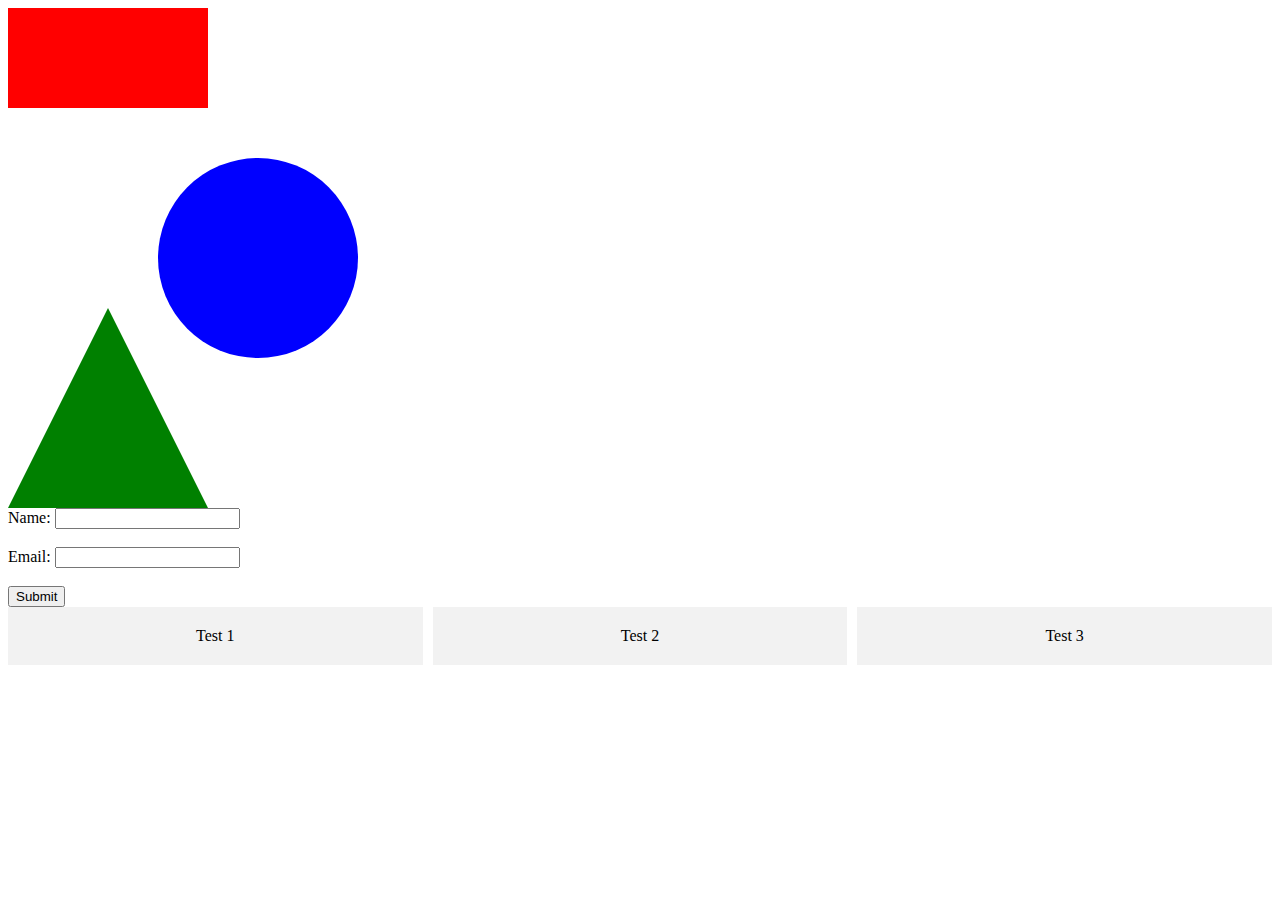
<file: index.html>
<!DOCTYPE html>
<html>
  <head>
    <title>Picassos Abstract Art</title>
    <link rel="stylesheet" href="style.css" />
  </head>
  <body>
    <div class="container">
      <div class="artwork">
        <div class="rectangle"></div>
        <div class="circle"></div>
        <div class="triangle"></div>
      </div>

      <form action="formsubmitted.html" method="post">
        <label for="name">Name:</label>
        <input type="name" name="name" required /><br /><br />

        <label for="email">Email:</label>
        <input type="email" name="email" required /><br /><br />

        <input type="submit" value="Submit" />
      </form>

      <div class="grid-container">
        <div class="grid-item">Test 1</div>
        <div class="grid-item">Test 2</div>
        <div class="grid-item">Test 3</div>
      </div>
    </div>
  </body>
</html>
</file>
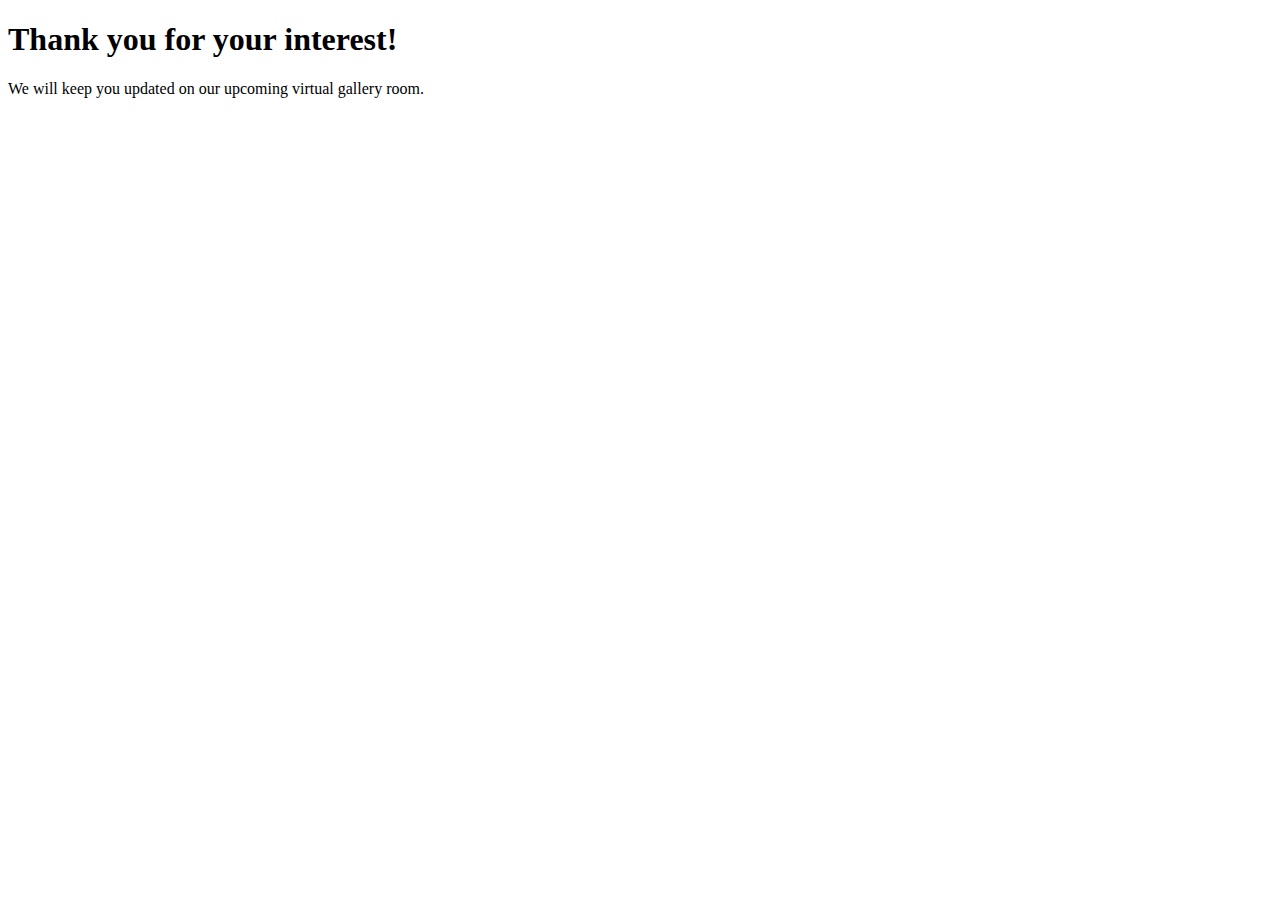
<file: formsubmitted.html>
<!DOCTYPE html>
<html>
  <head>
    <title>Form Submitted</title>
  </head>
  <body>
    <h1>Thank you for your interest!</h1>
    <p>We will keep you updated on our upcoming virtual gallery room.</p>
  </body>
</html>
</file>
<file: style.css>
.artwork {
  position: relative;
  width: 500px;
  height: 500px;
}

.rectangle {
  position: absolute;
  top: 0;
  left: 0;
  width: 200px;
  height: 100px;
  background-color: red;
  z-index: 1;
}

.circle {
  position: absolute;
  top: 150px;
  left: 150px;
  width: 200px;
  height: 200px;
  border-radius: 50%;
  background-color: blue;
  z-index: 2;
}

.triangle {
  position: absolute;
  top: 300px;
  left: 0;
  width: 0;
  height: 0;
  border-left: 100px solid transparent;
  border-right: 100px solid transparent;
  border-bottom: 200px solid green;
  z-index: 3;
}

.grid-container {
  display: grid;
  grid-template-columns: repeat(auto-fit, minmax(300px, 1fr));
  gap: 10px;
  z-index: 4;
}

.grid-item {
  background-color: #f2f2f2;
  padding: 20px;
  text-align: center;
  z-index: 5;
}
</file>
